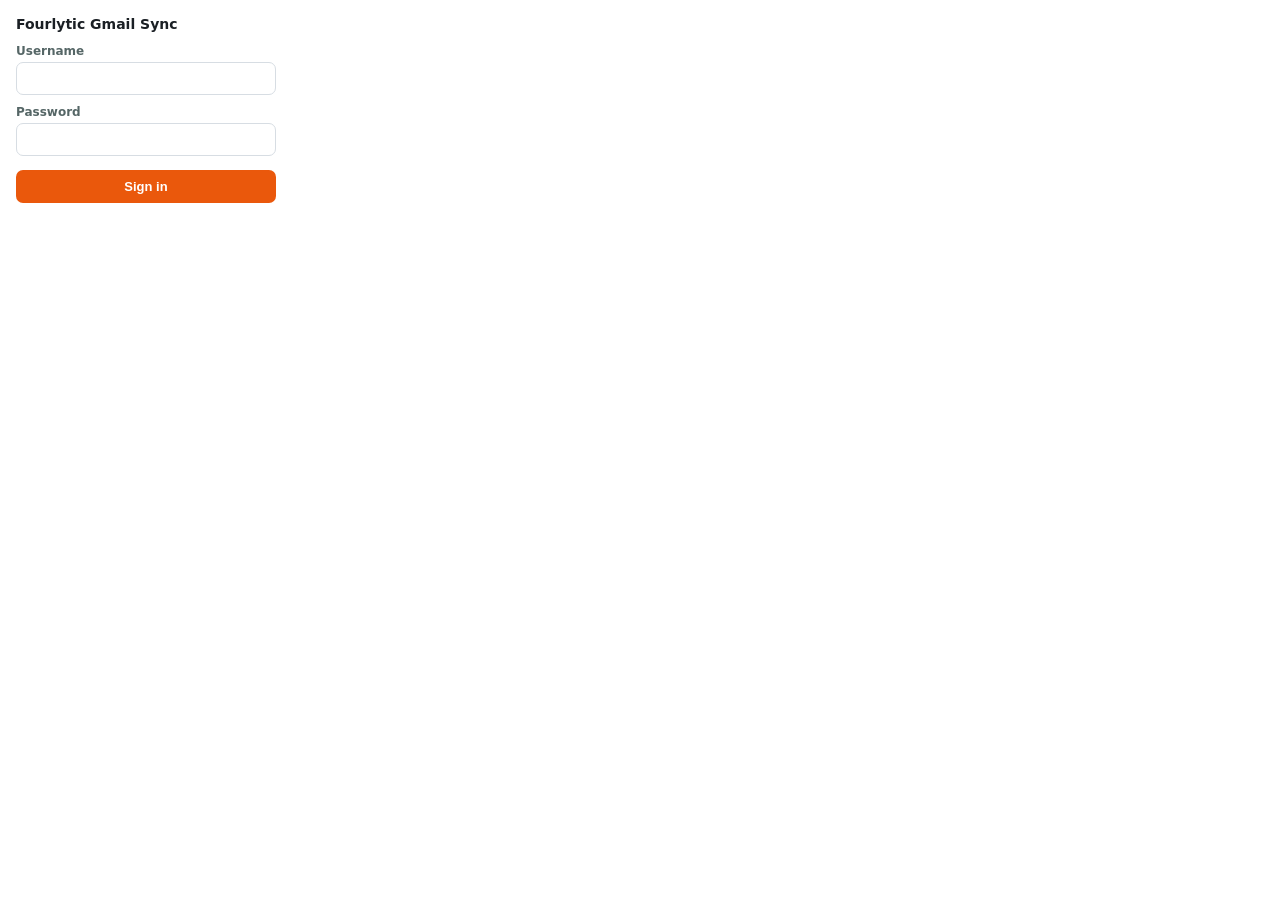
<file: chrome-extension/popup.html>
<!doctype html>
<html>
<head>
<meta charset="utf-8">
<title>Fourlytic Gmail Sync</title>
<style>
  body { font-family: -apple-system, system-ui, sans-serif; width: 260px; margin: 0; padding: 16px; background: #fff; color: #1a1f24; }
  h1 { font-size: 14px; font-weight: 700; margin: 0 0 12px; display: flex; align-items: center; gap: 6px; }
  label { font-size: 12px; font-weight: 600; color: #566; display: block; margin: 10px 0 4px; }
  input { width: 100%; box-sizing: border-box; padding: 8px 10px; border: 1px solid #d7dde3; border-radius: 7px; font-size: 13px; }
  button { width: 100%; margin-top: 14px; padding: 9px; border: none; border-radius: 7px; background: #ea580c; color: #fff; font-weight: 600; font-size: 13px; cursor: pointer; }
  button:disabled { opacity: .6; cursor: default; }
  .err { color: #dc2626; font-size: 12px; margin-top: 8px; display: none; }
  .err.show { display: block; }
  .signed-in { text-align: center; }
  .signed-in .name { font-weight: 700; margin: 6px 0 2px; }
  .signed-in .sub { font-size: 12px; color: #667; margin-bottom: 14px; }
  .ghost { background: transparent; color: #566; border: 1px solid #d7dde3; }
  .hidden { display: none; }
</style>
</head>
<body>
  <h1>Fourlytic Gmail Sync</h1>

  <div id="loginView">
    <label>Username</label>
    <input id="username" autocomplete="username">
    <label>Password</label>
    <input id="password" type="password" autocomplete="current-password">
    <div class="err" id="err"></div>
    <button id="loginBtn">Sign in</button>
  </div>

  <div id="signedInView" class="signed-in hidden">
    <div class="name" id="displayName"></div>
    <div class="sub">Connected — open an email in Gmail to sync it.</div>
    <button class="ghost" id="logoutBtn">Sign out</button>
  </div>

  <script src="popup.js"></script>
</body>
</html>
</file>
